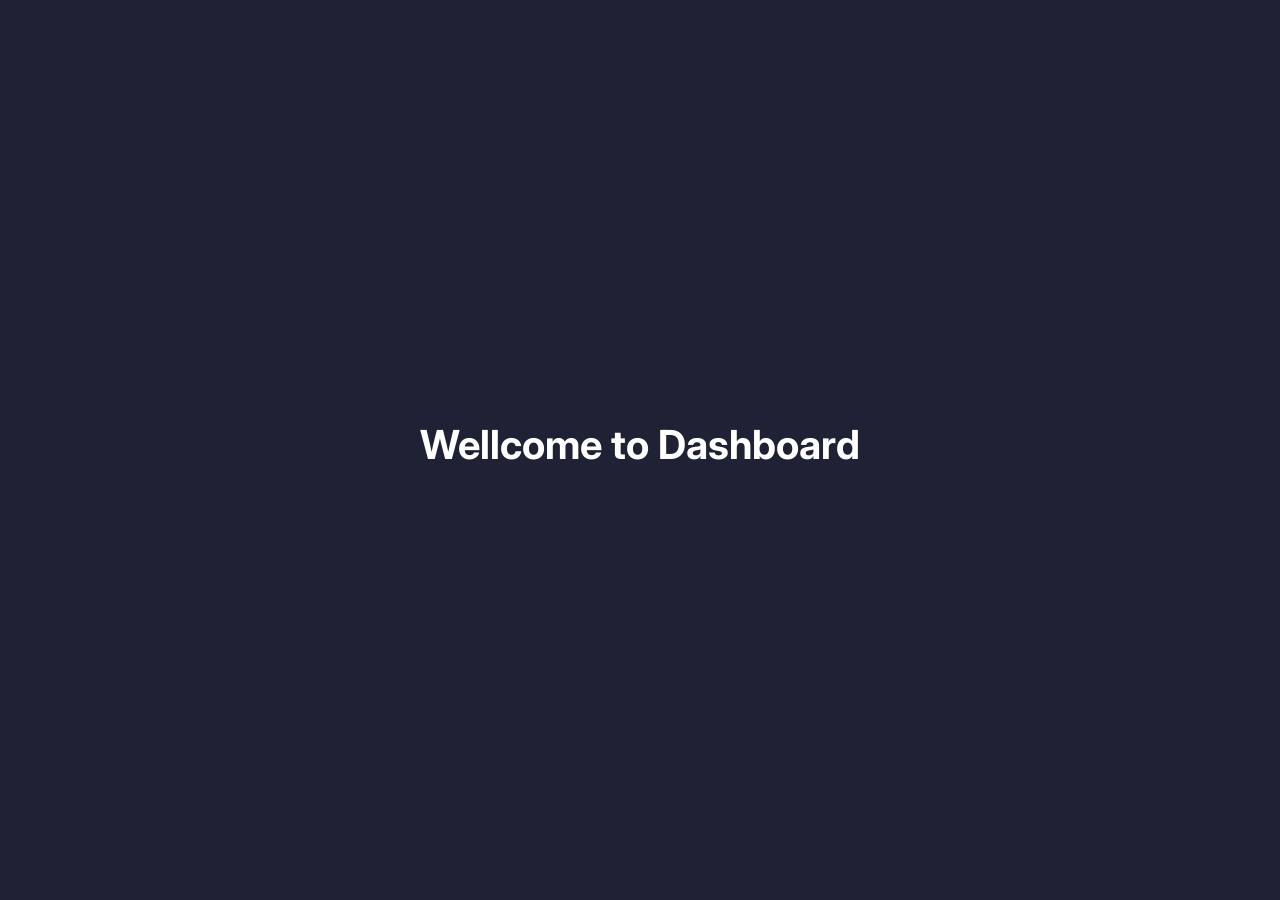
<file: dashboard.html>
<!DOCTYPE html>
<html lang="en">
<head>
    <meta charset="UTF-8">
    <meta name="viewport" content="width=device-width, initial-scale=1.0">
    <title>Dashboard</title>
    <link rel="stylesheet" href="style.css">
    <link rel="preconnect" href="https://fonts.googleapis.com">
    <link rel="preconnect" href="https://fonts.gstatic.com" crossorigin>
    <link href="https://fonts.googleapis.com/css2?family=Inter:ital,opsz,wght@0,14..32,100..900;1,14..32,100..900&family=Poppins:ital,wght@0,100;0,200;0,300;0,400;0,500;0,600;0,700;0,800;0,900;1,100;1,200;1,300;1,400;1,500;1,600;1,700;1,800;1,900&family=Raleway:ital,wght@0,100..900;1,100..900&display=swap" rel="stylesheet">
</head>
<body>
    <h1 class="dashboard">Wellcome to Dashboard</h1>

    <script src="script.js"></script>
</body>
</html>
</file>
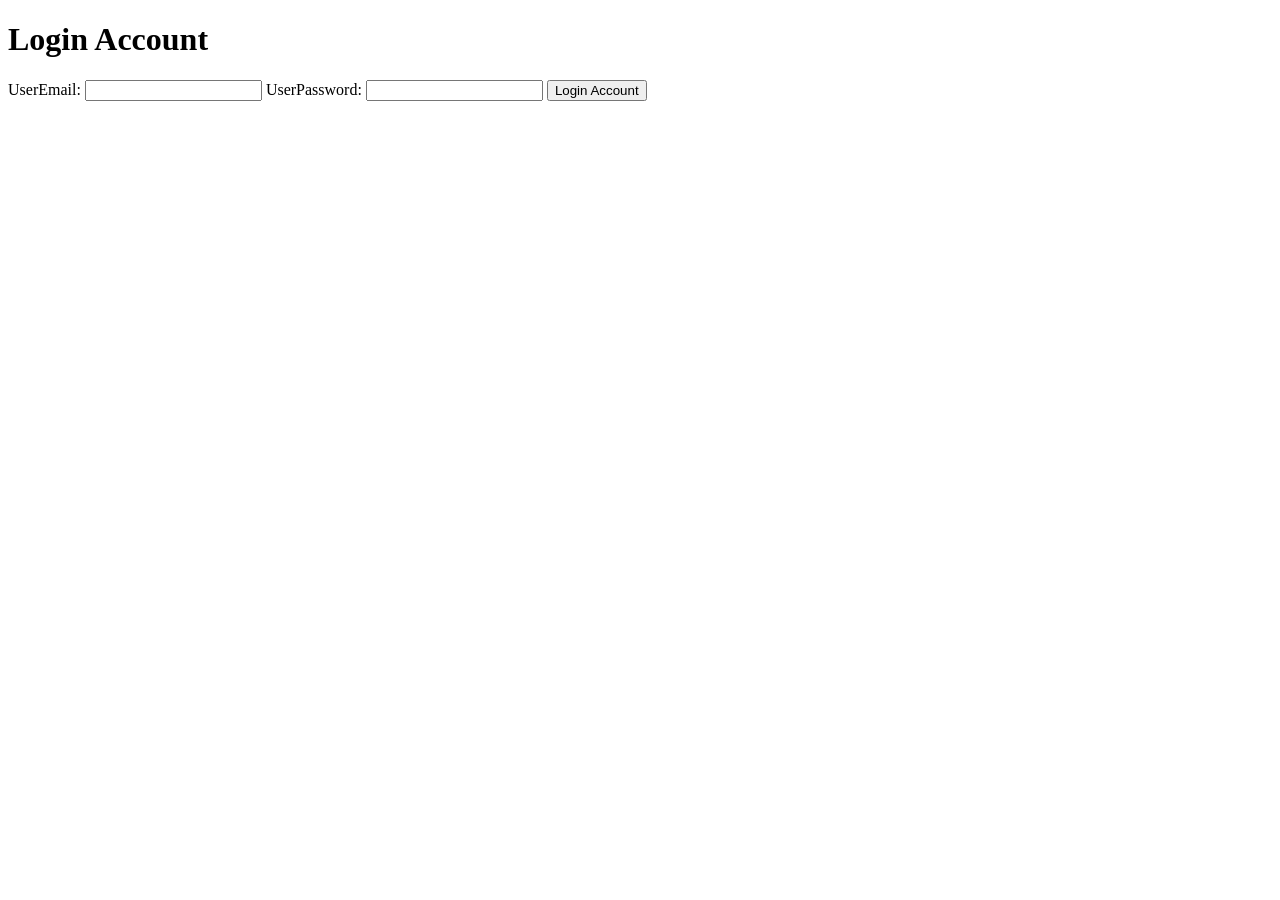
<file: login.html>
<!DOCTYPE html>
<html lang="en">
<head>
    <meta charset="UTF-8">
    <meta name="viewport" content="width=device-width, initial-scale=1.0">
    <title>Login</title>
</head>
<body>
     <!-- <h1>Login</h1>
    <form onsubmit="loginUser(); return false">
        <label for="userEmail">
            Email: <input type="text" id="userEmail">
        </label>

        <label for="userPassword">
            Password: <input type="text" id="userPassword">
        </label>
        <button>Login</button>
    </form>

    <a href="register.html">
        Don't Have an Account
    </a> -->
    

    <h1>Login Account</h1>

    <form onsubmit="loginAccount(); return false">
         <label for="userEmail">
            UserEmail: <input type="text" id="userEmail">
        </label>

        <label for="userPassword">
            UserPassword: <input type="password" id="userPassword">
        </label>
        <button>Login Account</button>
    </form>
    <script src="script.js"></script>
</body>
</html>
</file>
<file: style.css>
*{
    margin: 0;
    padding: 0;
    box-sizing: border-box;
}

body{
  font-family: 'Inter', sans-serif;
  background-color: #1F2235;
  height: 100vh;
  display: flex;
  flex-direction: column;
  justify-content: center;
  align-items: center;
}

h1{
    color: white;
    margin-bottom: 10px;
    line-height: 50px;
}
    
form{
    border: 1px solid transparent;
    border-radius: 10px;
    display: flex;
    flex-direction: column;
    gap: 10px;
    width: 350px;
    padding: 10px;
    background-color: #2A2E4A;
}

form label{
    font-size: 22px;
    color: white;
    cursor: pointer;
}

form label .input-container{
    background-color: #1F2235;
    border: 1px solid #FF3B5C;
    color: white;
    padding: 5px 15px;
    margin-top: 6px;
    font-size: 18px;
    display: flex;
    align-items: center;
    line-height: 30px; 
    border-radius: 10px;
    width: 100%;
}

.input-container i {
    color: #888;
    margin-right: 5px;
    font-size: 18px;
}

form label .input-container input{
    background-color: #1F2235;
    border: 1px solid transparent;
    color: white;
    font-size: 18px;
    width: 100%;
    line-height: 30px;   
}

form label .input-container input:focus{
    outline: none;
    background-color: transparent;
}

form button{
    background-color: #FF3B5C;
    color: white;
    font-size: 22px;
    outline: none;
    border: none;
    border-radius: 10px;
    line-height: 50px;
    cursor: pointer;
}

form button:hover{
    background-color: #ff2449;
    transition: all 0.4s ease-in-out;
}

form p{
    color: red;
}

form a{
    text-decoration: none;
    color: white;
    transition: all 0.5s ease-in-out;
    width: 290px;
    display: flex;
    justify-content: space-between;
}

form a span{
    color: #ff2449;
    font-weight: bold;
    transition: all 0.4s ease-in-out;
}

form span:hover{
     color: white;
}

.dashboard{
    font-size: 40px;
    display: flex;
    justify-content: center;
    align-items: center;
}

@media (max-width: 575px) {
    form{
        width: 320px;
    }
    .dashboard{
        font-size: 32px;
    }
}

@media (max-width: 320px) {
    form{
        width: 280px;
    }
    form label {
        font-size: 20px;
    }
    form label .input-container {
        padding: 3px 15px;
    }
    .input-container i {
        font-size: 12px;
    }
    form button{
        line-height: 40px;
        font-size: 20px;
    }
    form a{
        font-size: 14px;
    }
    form label .input-container input {
        font-size: 16px;
    }
}
</file>
